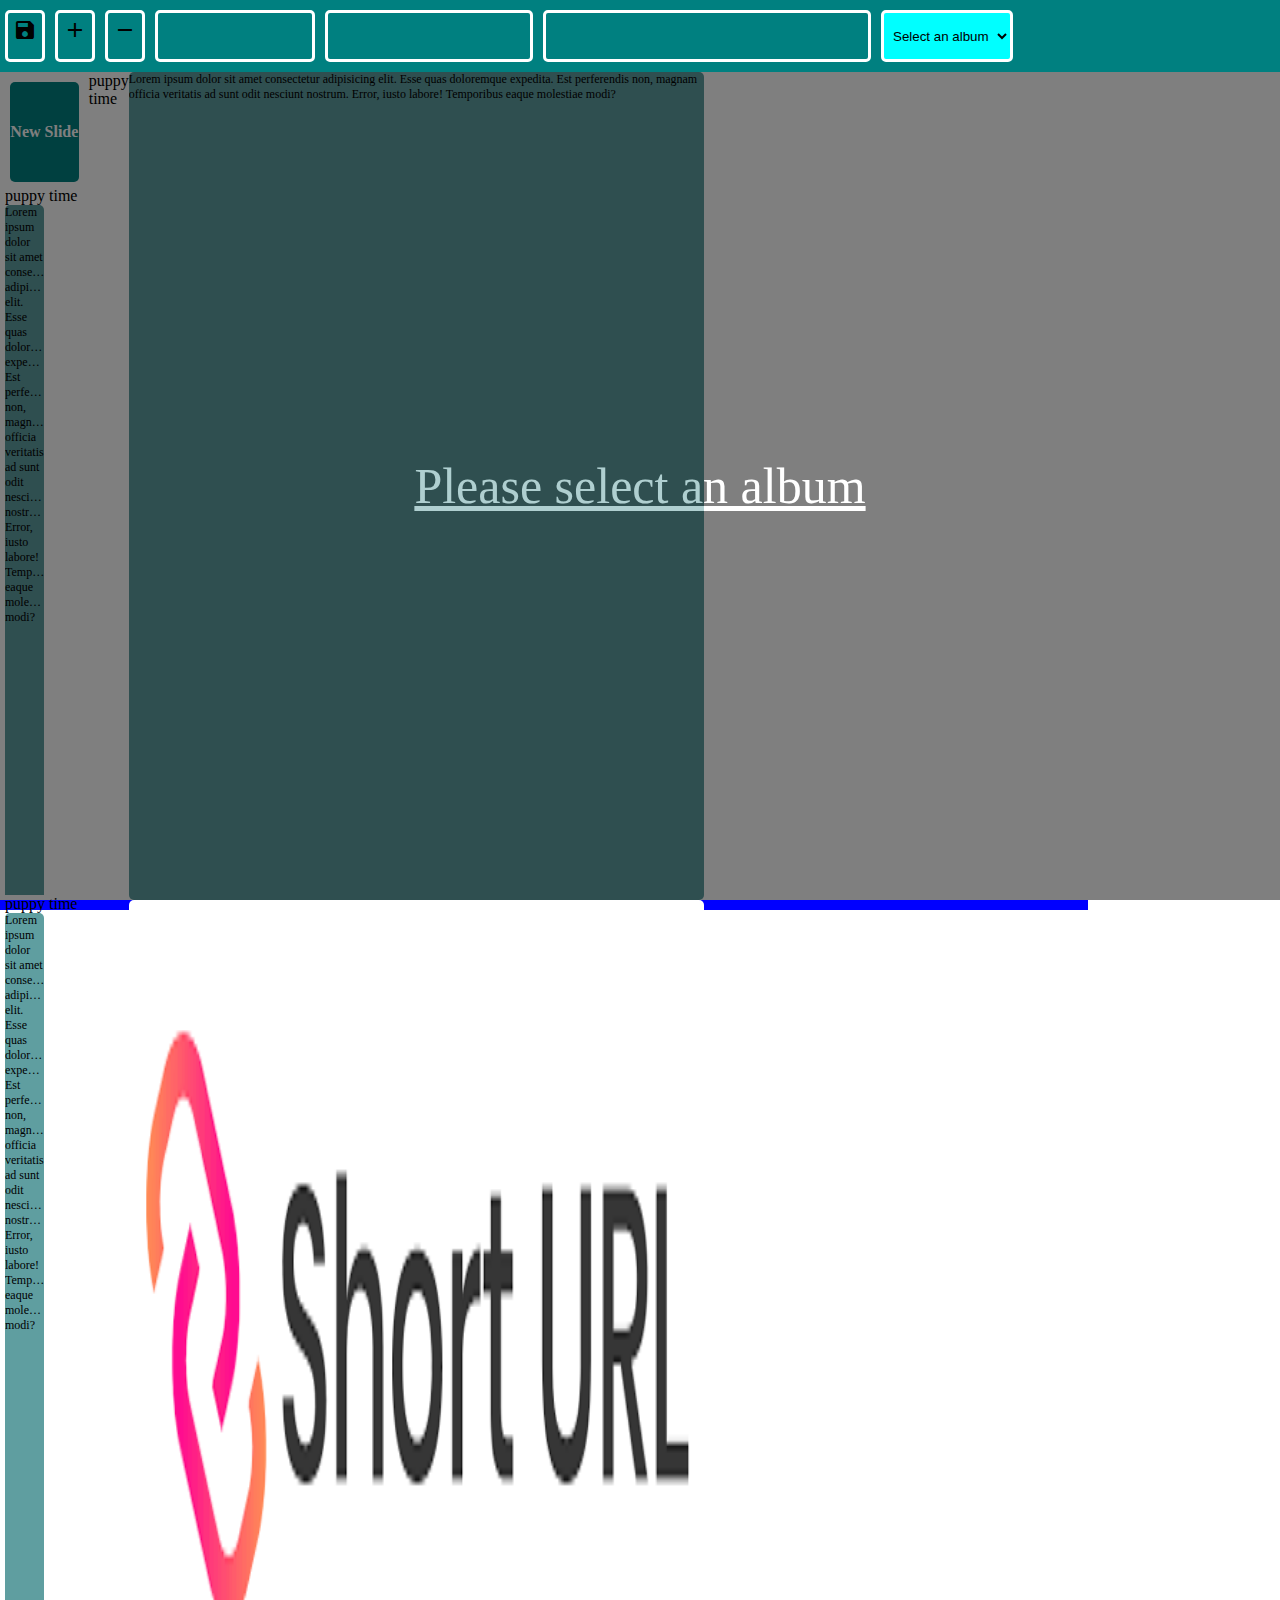
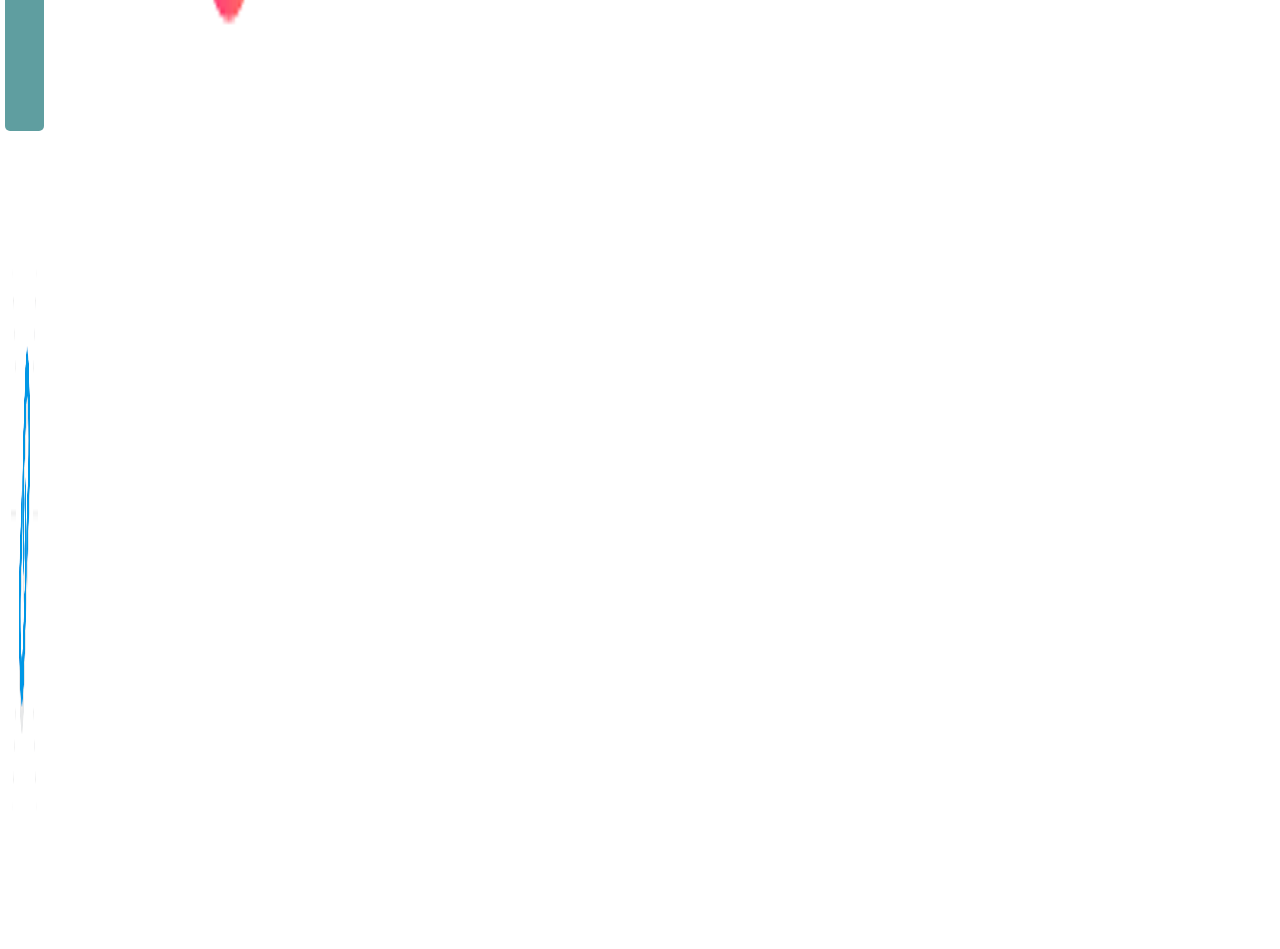
<file: index.html>
<html>
    <head>
        <title>Album</title>
        <link rel="stylesheet" href="https://fonts.googleapis.com/icon?family=Material+Icons">
        <link rel="stylesheet" href="style.css" />
    </head>
    <body>
        <div id="action-bar">
            <span id="saveAlbum" class="material-icons">save</span>
            <span id="addAlbum" class="material-icons">add</span>
            <span id="deleteAlbum" class="material-icons">remove</span>
            <span id="importAlbum" class="material-icons">upload</span>
            <span id="exportAlbum" class="material-icons">download</span>
            <span id="playAlbum" class="material-icons">smart_display</span>
            <select id="selectAlbum">
                <option value="-1">Select an album</option>
            </select>
        </div>
        <div id="content">
            <div id="content-list">
                <div id="new-slide">
                    New Slide
                </div>
                <div id="slide-list">
                    <div class="title">puppy time </div>
                <div class="slide-content">
                    <div class="desc">Lorem ipsum dolor sit amet consectetur adipisicing elit. Esse quas doloremque expedita. Est perferendis non, magnam officia veritatis ad sunt odit nesciunt nostrum. Error, iusto labore! Temporibus eaque molestiae modi? </div>
                    <img src="[data-uri]"/>
                    
                </div>
            </div> 
            <div class="title">puppy time </div>
            <div class="slide-content">
                <div class="desc">Lorem ipsum dolor sit amet consectetur adipisicing elit. Esse quas doloremque expedita. Est perferendis non, magnam officia veritatis ad sunt odit nesciunt nostrum. Error, iusto labore! Temporibus eaque molestiae modi? </div>
                <img src="[data-uri]"/>
            </div>
        </div> 
        <div class="title">puppy time </div>
        <div class="slide-content">
            <div class="desc">Lorem ipsum dolor sit amet consectetur adipisicing elit. Esse quas doloremque expedita. Est perferendis non, magnam officia veritatis ad sunt odit nesciunt nostrum. Error, iusto labore! Temporibus eaque molestiae modi? </div>
            <img src="[data-uri]"/>
            
        </div>
    </div> 
                </div>
            </div>
            <div id="content-details">
                <div id="create-slide">
                    <div>
                        <input id="txtSlideImg" type="text" placeholder="image"/>
                    </div>
                    <div>
                        <input id="txtSlideTitle" type="text" placeholder="Title"/>
                    </div>
                    <div>
                        <textarea id="txtSlideDesc" cols="30" rows="10" placeholder="Details"></textarea>
                    </div>
                    <div>
                        <button id="btnSaveSlide">Save Slide</button>
                    </div>
                </div>
                <div id="show-slide">
                    Show a slide
                </div>
            </div>
            <div id="content-details-overlay">
                <div id="text">Either create a new slide or select a slide</div>
            </div>
        </div>
        <div id="overlay">
            <div id="text">Please select an album</div>
        </div>
        <template id="allTemplates">
            <option purpose="new-album"></option>
            <div class="slide">
                <div class="title">puppy time </div>
                <div class="slide-content">
                    <div class="desc">Lorem ipsum dolor sit amet consectetur adipisicing elit. Esse quas doloremque expedita. Est perferendis non, magnam officia veritatis ad sunt odit nesciunt nostrum. Error, iusto labore! Temporibus eaque molestiae modi? </div>
                    <img src="[data-uri]"/>

                </div>
            </div>
        </template>
        <script type="text/javascript" src="album.js"></script>
    </body>
</html>
</file>
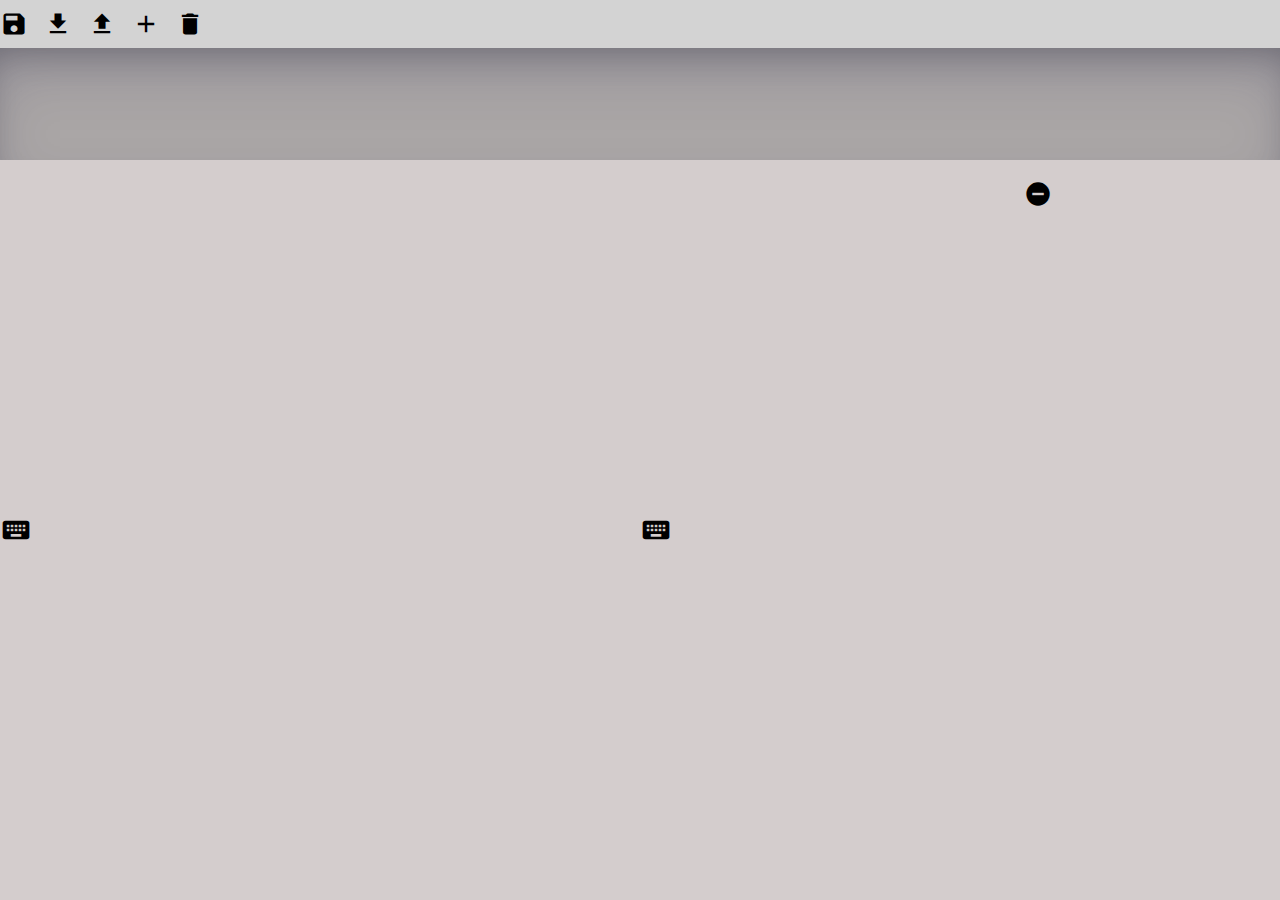
<file: gallery app/index.html>
<!DOCTYPE html>
<html lang="en">

<head>
    <meta charset="UTF-8">
    <meta http-equiv="X-UA-Compatible" content="IE=edge">
    <meta name="viewport" content="width=device-width, initial-scale=1.0">
    <title>Document</title>
    <link rel="stylesheet" href="https://fonts.googleapis.com/icon?family=Material+Icons">
    <link rel="stylesheet" href="style.css">
</head>

<body>
    <div class="app">
        <div class="app-menu">
            <!-- options -->
            <span class="material-icons">
                save
            </span>
            <span class="material-icons">
                file_download
            </span>
            <span class="material-icons">
                file_upload
            </span>
            <span class="material-icons" id="plus">
                add
            </span>
            <span class="material-icons">
                delete
            </span>
        </div>
        <div class="img-container">
            <div class="img-list-container">
            </div>
            <div class="img-show_container">
                <span class="material-icons" id="left">keyboard_double_arrow_left</span>
                <div class="parent-img">

                </div>
                <span class="material-icons" id="right">keyboard_double_arrow_right</span>
            </div>
        </div>
    </div>
    <span class="material-icons delete-img"
 
    >
        remove_circle
    </span>
    <script src="script.js"></script>
   
</body>
</html>
</file>
<file: style.css>
body {
    margin: 0px;
    padding: 0px;
}

* {
    box-sizing: border-box;
}

#action-bar {
    background-color: teal;
    height: 8vh;
    display: flex;
}

#action-bar * {
    border: 3px solid white;
    border-radius: 5px;
    margin: 10px 5px;
    padding: 5px;
    cursor: pointer;
}

#action-bar span:hover {
    background-color: white;
}

#action-bar select {
    background-color: cyan;
}

#action-bar select option {
    margin: 10px;
    border-bottom: 2px solid teal;
}

#content {
    height: 92vh;
    display: flex;
}


#content-list {
    width: 15vw;
    padding: 5px;
}

#content-details {
    border: 5px solid blue;
    width: 85vw;
}

#content-details-overlay {
    display: none;
    position: fixed;
    height: 92vh;
    width: 100vw;
    top:8vh;
    left: 15vw;
    background-color: black;
    opacity: 0.5;
    z-index: 2;
    cursor: pointer;
}

#overlay {
    position: fixed;
    height: 92vh;
    width: 100vw;
    top:8vh;
    left:0%;
    background-color: black;
    opacity: 0.5;
    z-index: 2;
    cursor: pointer;
}

#text {
    position: absolute;
    font-size: 50px;
    color: white;
    width: 50%;
    top:50%;
    left:50%;
    transform: translate(-50%, -50%);
    
    /* vertically aligning text within div*/
    line-height: 100px;
    vertical-align:middle;

    text-align: center; /*horizontally align text within this div*/
    text-decoration: underline;
}

#new-slide {
    background-color: teal;
    border-radius: 5px;
    text-align: center;
    line-height: 100px;
    vertical-align: middle;
    cursor: pointer;
    color: white;
    font-weight: 900;
    margin: 5px;
}

#new-slide:hover {
    transform: scale(1.02);
}
.slide {
    background-color: teal;
    border-radius: 5px;
    cursor: pointer;
    color: white;
    font-weight: 900;
    margin: 5px;
    height: 100px;
    width: 100%;
    padding: 5px;
}
.slide .title{
    height: 20%;
    border-bottom: 2px solid white;
    text-align: center;
}
.slide .slide-content{
    height: 80%;
    width: 100%;
    display: flex;
    padding: 5px;
}
.slide-content .desc{
    height: 100%;
    width:50%;
    background-color: cadetblue;
    border-radius: 5px;
    font-size: 12px;
    overflow: hidden;
    text-overflow:ellipsis;
}

.slide-content img{
    height: 100%;
    width:50%;
    border-radius: 5px;
}


#slide-list{
    height: calc(92vh - 120px);
    overflow-y: auto;
    overflow-x: hidden;
}

#create-slide {
    display: none;
}

#create-slide div {
    margin: 10px;
    padding: 10px;
    text-align: center;
}

#create-slide textarea {
    width: 90%;
    height: 55vh;
    font-size: 30px;
    border-radius: 4px;
}

#create-slide input {
    width: 90%;
    height: 6vh;
    font-size: 30px;
    border-radius: 4px;
}

#create-slide button {
    padding: 20px;
    border-radius: 4px;
    background-color: aquamarine;
    color: white;
    cursor: pointer;
}

#show-slide {
    display: none;
}
</file>
<file: gallery app/style.css>
body {
    margin: 0px;
}

/*********** appmenu  *********/
/* font size increase */
.material-icons {
    font-size: 1.75rem;
}

.app-menu {
    height: 3rem;
    background-color: lightgrey;
    /* vertical center icons */
    display: flex;
    align-items: center
}

/* icons baad space  */
.app-menu>* {
    margin-right: 1rem;
}

/* **************img list container *********/
.img-list-container {
    height: 7rem;
    background-color: #aaa6a6;
    /* images align  */
    display: flex;
    align-items: center;
    box-shadow: rgba(50, 50, 93, 0.25) 0px 30px 60px -12px inset, rgba(0, 0, 0, 0.3) 0px 18px 36px -18px inset;
}

.img-list-container>* {
    height: 70%;
    margin-right: 2rem;
    border-radius: 12%;
}

/* hover  */
.img_preview:hover {
    box-shadow:
        rgba(0, 0, 0, 0.35) 0px 5px 15px;
    transform: scale(1.05);
    cursor: pointer;
}

/******image preview conainer css ********/
.img-show_container {
    /* 100vh -> current height of 
    your browser window */
    height: calc(100vh - 10rem);
    /* height:30rem; */
    background-color: #d4cdcd;
    /* vertically and horizontal centering */
    display: flex;
    justify-content: center;
    align-items: center;
}

.final_image {
    /* resize image without 
    lossing it's aspect ratio */
    width: 90%;
    max-width: 100%;
    object-fit: contain;
    box-shadow: rgba(60, 64, 67, 0.3) 0px 1px 2px 0px, rgba(60, 64, 67, 0.15) 0px 1px 3px 1px;
}

.img-show_container>.material-icons {
    font-size: 2rem;
}

.parent-img {
    text-align: center;
    width: 80%;
    max-height: 80%;
}
.delete-img{
    color: black;
    position:absolute;
    left:80vw;
    top:20vh;

}
</file>
